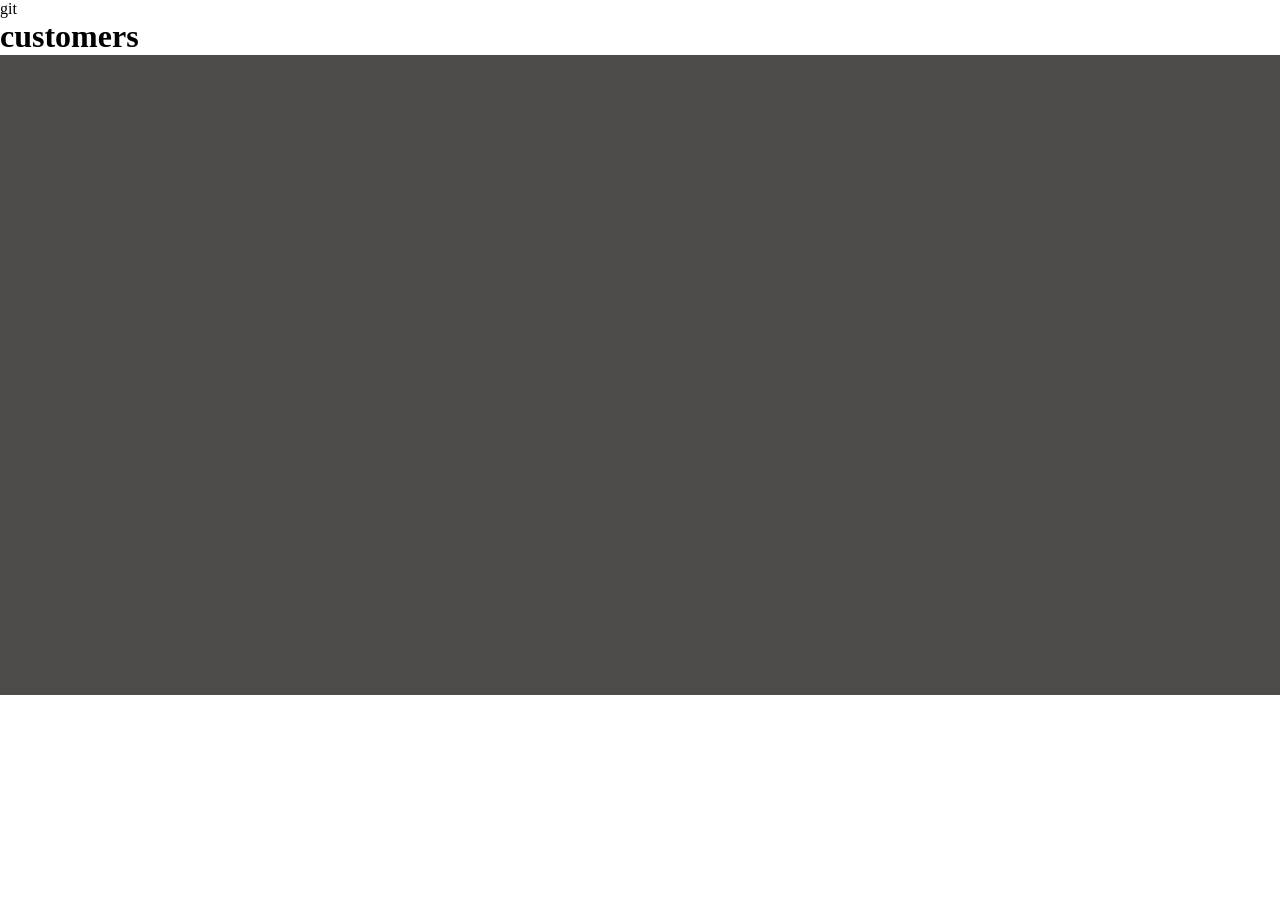
<file: index.html>
git<!DOCTYPE html>
<html lang="en">
<head>
    <meta charset="UTF-8">
    <meta http-equiv="X-UA-Compatible" content="IE=edge">
    <meta name="viewport" content="width=device-width, initial-scale=1.0">
    <title>chartBar</title> <link rel="stylesheet" href="style.css">
    
</head>
<body>
 <h1> customers</h1>
 <h2 class="counter"></h2>
 <main></main>
 <span></span>




<script src="chartbar.js"></script>
    
</body>
</html>
</file>
<file: style.css>
* {
  margin: 0;
  padding: 0;
  box-sizing: border-box;
}
body {
  min-height: 100%;
}
main {
  height: 640px;
  background: rgb(77, 74, 74);
  display: grid;
  grid-template-columns: repeat(40, 1fr);
  column-gap: 1px;
  position: relative;
  align-self: end;
}
.bar {
  align-self: baseline;
  height: 6.4;
  background: darkblue;
}
span {
  position: absolute;
  color: 0;
  opacity: 0;
}
.counter {
  color: black;
}
</file>
